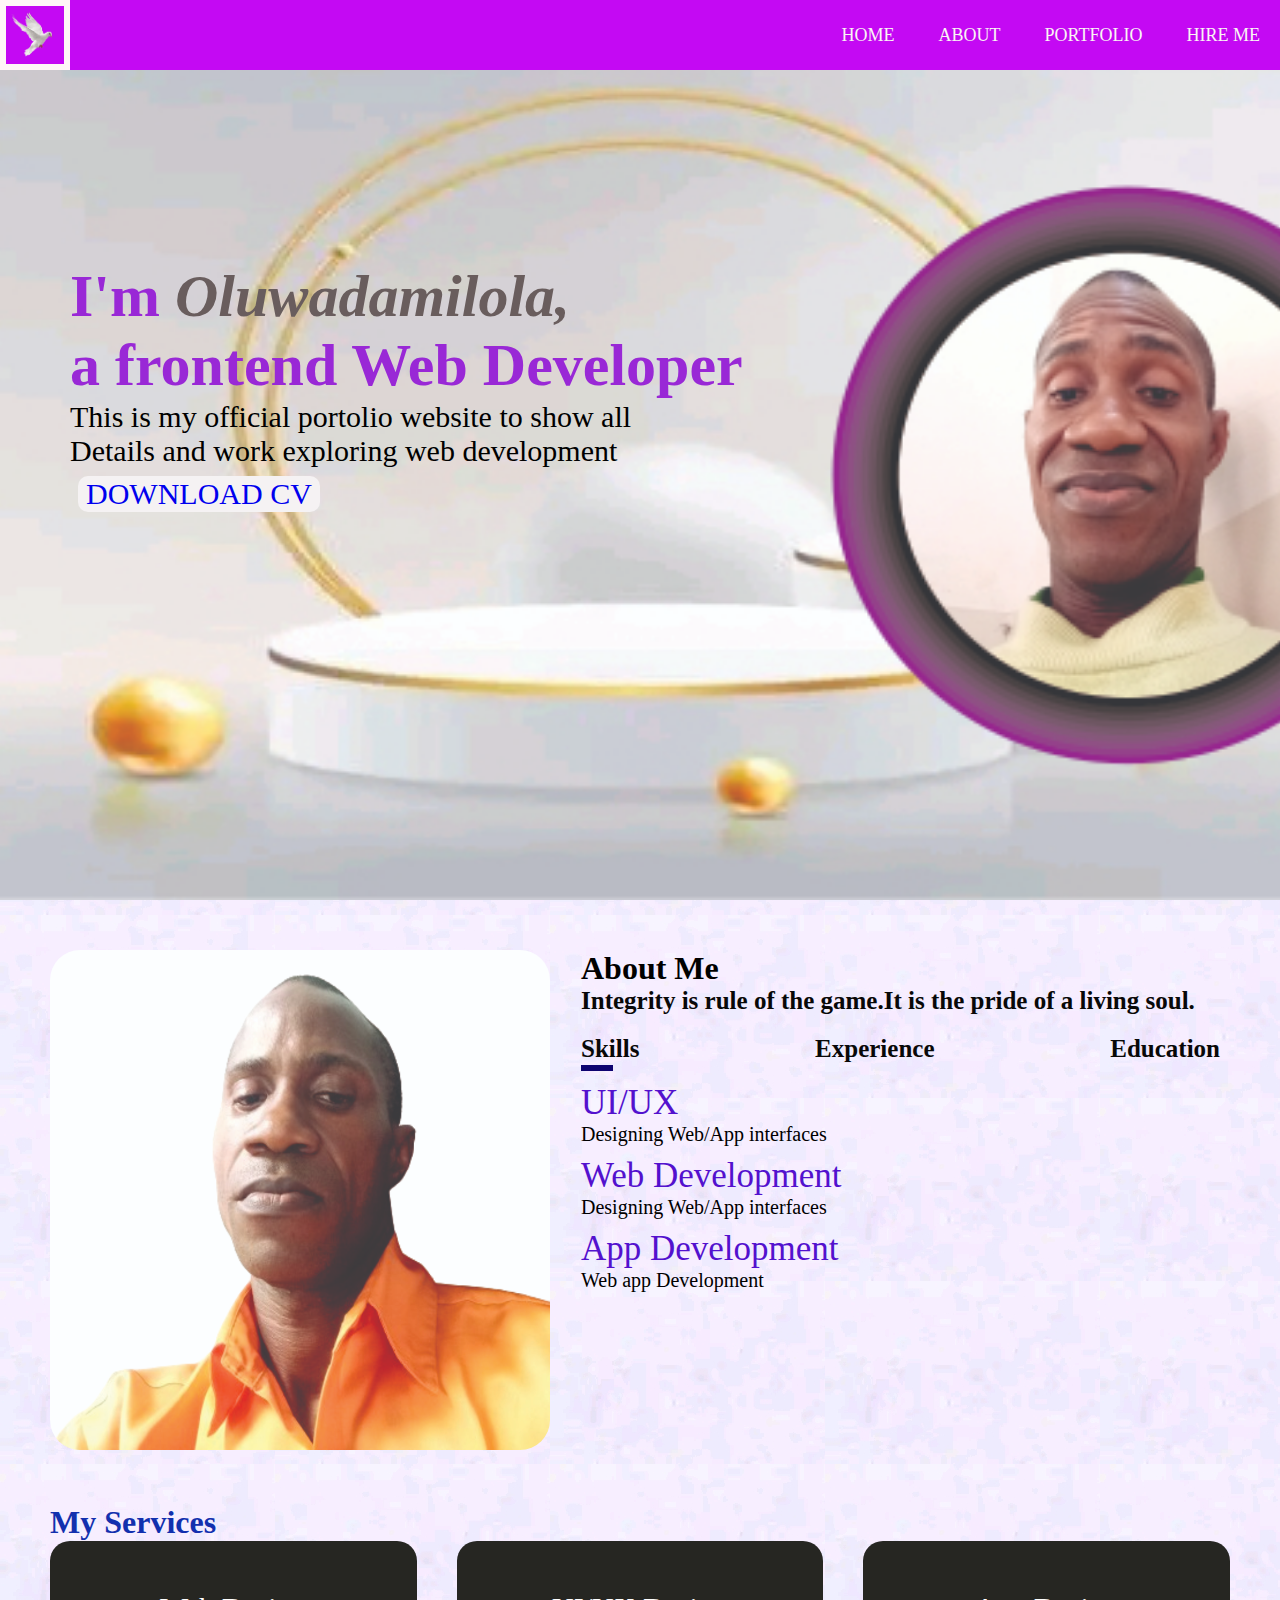
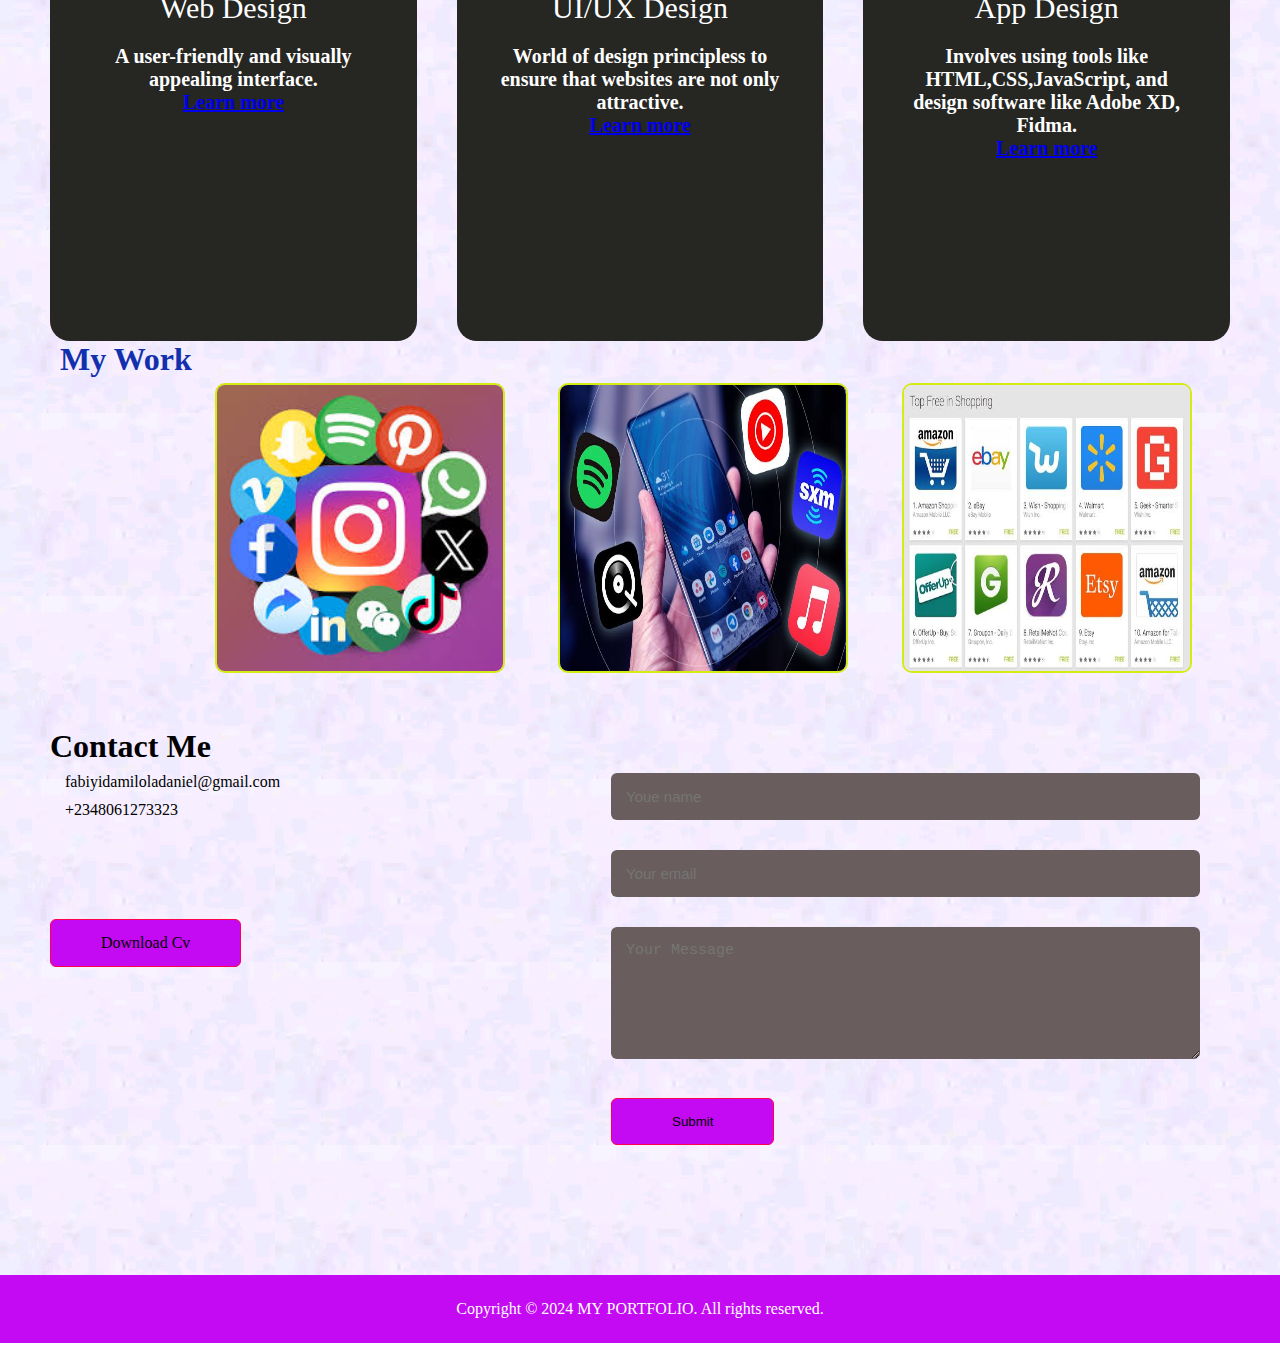
<file: index.html>
<!DOCTYPE html>
<html lang="en">
<head>
    <meta charset="UTF-8">
    <meta name="viewport" content="width=device-width, initial-scale=1.0">
    <title>Home</title>
    <link rel="stylesheet" href="./dami.css">
    <link rel="stylesheet" href="./mediaquery.css">
    <link rel="shortcut icon" href="./images/favicon.ico" type="image/x-icon">
    <link rel="stylesheet" href="https://cdnjs.cloudflare.com/ajax/libs/font-awesome/6.6.0/css/all.min.css" integrity="sha512-Kc323vGBEqzTmouAECnVceyQqyqdsSiqLQISBL29aUW4U/M7pSPA/gEUZQqv1cwx4OnYxTxve5UMg5GT6L4JJg==" crossorigin="anonymous" referrerpolicy="no-referrer" />
</head>
<body>
    <div id="header">
        <div class="container">
            <nav>
                <img src="image/logo.png" class="logo">
                <ul>
                    <li><a href="index.html">HOME</a></li>
                    <li><a href="about.html">ABOUT</a></li>
                    <li><a href="Portfolio.html">PORTFOLIO</a></li>
                    <li><a href="Services.html">HIRE ME</a></li>
                    
                </ul>
            </nav>
        </div>
        <div class="header-text">
            <h1>I'm <span><em>Oluwadamilola,</em></span> 
                <br>a frontend Web Developer</h1>
            <p>This is my official portolio website to show all
            <br>Details and work exploring web development </p>
            <a href="http://">DOWNLOAD CV</a>
        </div>
         
    </div>
    <div id="about">
        <div class="container">
            <div class="row">
                <div class="about-row1">
                    <img src="image/father.jpg" >
                </div>
                <div class="about-row2"> 
                    <h1 class="sub-row2">About Me</h1>
                    <p>Integrity is rule of the game.It is the pride of a living soul.</p>
                     <div class="tab-row2">
                        <p class="tab-links active-link">Skills</p>
                        <p class="tab-links">Experience</p>
                        <p class="tab-links">Education</p>
                     </div>
                     <div class="tab-contents active-tab" id="skills">
                        <ul>
                            <li><span>UI/UX</span> <br>Designing Web/App interfaces</li>
                            <li><span>Web Development</span> <br>Designing Web/App interfaces</li>
                            <li><span>App Development</span> <br>Web app Development</li>
                        </ul>
                        <div class="tab-contents" id="experience">
                            <ul>
                                <li><span>2024 - current</span> <br>Frontend Designing Web/App at Univelcity, Lagos State.</li>
                                <li><span>2023 - 2020</span> <br>Hardware Engineer at GleadOnyx, Ikenne, Ogun State.</li>
                                <li><span>2014 - 2018</span> <br>IT Instructor at DeeperLife High School, Akpabuyo, Calabar.</li>
                            </ul>
                         </div>
                         <div class="tab-contents" id="education">
                            <ul>
                                <li><span>2024</span> <br>Frontend Web Development at Univelcity, Lagos.</li>
                                <li><span>2014</span> <br>B.engr Computer Engineer, College of Enginering and Environmental studies, O.O.U Ago-Iwoye, Ogun State.</li>
                                <li><span>1999</span> <br>WASSCE at Eyemojo Comprehensive High School, Osan - Ekiti, Ekiti State.</li>
                            </ul>
                         </div>
                     </div> 
                </div>
            </div>
        </div>
    </div>  
    
                            <div id="services">
                                <div class="container">
                                    <h1 class="sub-row2">My Services</h1>
                                    <div class="services-list">
                                    
                                        <div>
                                            <i class="fa-solid fa-code fa-spin-pulse"></i>
                                            <h2>Web Design</h2>
                                            <p>A user-friendly and visually appealing interface. </p>
                                            <a href="#">Learn more</a>  
                                        </div>

                                        <div>
                                             <i class="fa-solid fa-crop fa-bounce"></i>
                                            <h2>UI/UX Design</h2>
                                            <p>World of design principless to ensure that websites are not only attractive. </p>
                                            <a href="#">Learn more</a>  
                                       </div>

                                       <div>
                                            
                                            <h2>App Design</h2>
                                            <p>Involves using tools like HTML,CSS,JavaScript, and design software like Adobe XD, Fidma. </p>
                                            <a href="#">Learn more</a>  
                                       </div>   
                                    </div>
                                </div>
                            </div>

                            <div id="porfolio">
                                <div class="container">
                                    <h1 class="sub-row3">My Work</h1>
                                    <div class="work-list">
                                        <div class="containerCtn">
                                            <img src="image/social media (2).jpeg">
                                            
                                            <div class="layer">
                                                <h3>Social Media App</h3>
                                                <p>The app connect you to your talented people around the world.
                                                  download it from play store.
                                                </p>
                                                <a href="#"></a> <i class='bx bxl-apple'></i></a>      
                                            </div>
                                        </div>
                                        <div class="containerCtn">
                                            <img src="image/music app.jpeg">
                                            <div class="layer">
                                                <h3>Music App</h3>
                                                <p>The app connect you to your talented people around the world.
                                                 download it from play store.</p>
                                                 <a href="#"></a> <i class="fa-brands fa-apple fa-flip"></i></i></a>
                                            </div>
                                        </div>
                                        <div class="containerCtn">
                                            <img src="image/Online Shopping.jpeg">
                                            <div class="layer">
                                                <h3>Online Shopping App</h3>
                                                <p>The app connect you to your talented people around the world.
                                                 download it from play store.</p>
                                                 <a href="#"> <i class="fas fa-external-link-alt"></i></a>
                                             </div>
                                        </div>
                                    </div>
                                  
                                </div>  
                            </div>
<div id="contacts">
    <div class="container">
        <div class="row">
            <div class="contacts-left">
                <h1 class="sub-title"> Contact Me</h1>
                <p><i class="fas fa-paper-plane"></i> fabiyidamiloladaniel@gmail.com</p>
                <p> <i class="fas-fa-phone-square-alt"></i> +2348061273323</p>
                <div class="social-icons">
                    <a href="https://facebook.com/"><i class="fab fa-facebook"> </i></a>
                    <a href=""><i class="fab fa-x"> </i></a>
                    <a href=""><i class="fab fa-instagram"> </i></a>
                    <a href=""><i class="fab fa-linkedIn"> </i></a>
                    <a href=""><i class="fab fa-Tiktok"> </i></a>
                </div>
                <a href=" /image/" download class="btn btn2">Download Cv</a>   
            </div>
            <div class="contacts-right">
                <form>
                    <input type="text" name="name" placeholder="Youe name" required>
                    <input type="email" name="email" placeholder="Your email" required >
                    <textarea name="Message" rows="6" placeholder="Your Message" required></textarea>
                    <button type="submit" class="btn btn2">Submit</button>
                </form>
            </div>
        </div>
    </div>
    <div class="copyright">
        <p>Copyright  &copy; 2024 MY PORTFOLIO. All rights reserved. <i class="fas-fa-heart"></i></p>
    </div>
    
</div>
                                <!-- <div class="container">
                                <div class="row">
                                    <div class="contacts-left">
                                        
                                        
                                        
                                        <div class="social-icons" >
                                            <a href="https://facebook.com/"><i class="fab fa-facebook"> </i></a>
                                            <a href=""><i class="fab fa-x"> </i></a>
                                            <a href=""><i class="fab fa-instagram"> </i></a>
                                            <a href=""><i class="fab fa-linkedIn"> </i></a>
                                            <a href=""><i class="fab fa-Tiktok"> </i></a>
                                        </div>
                                     <a href=" /image/" download="" class="btn btn2">Download Cv</a>   
                                    </div>
                                    <div class="contacts-right">
                                        <form>
                                            <input type="text" name="name" placeholder="Your name" required>
                                            <input type="email" name="email" placeholder="Your email" required>
                                            <textarea name="Message " rows="6" placeholder=""></textarea>
                                            <button type="submit" class="btn btn2">Submit</button>
                                        </form>
                                    </div>
                                </div>
                            </div>
                            </div> -->


<!-- <script src="script.js"></script>

<div class="copyright">
    <p>Copyright  &copy; 2024 MY PORTFOLIO. All rights reserved. <i class="fas-fa-heart"></i></p>
</div> -->

</body>
</html>
</file>
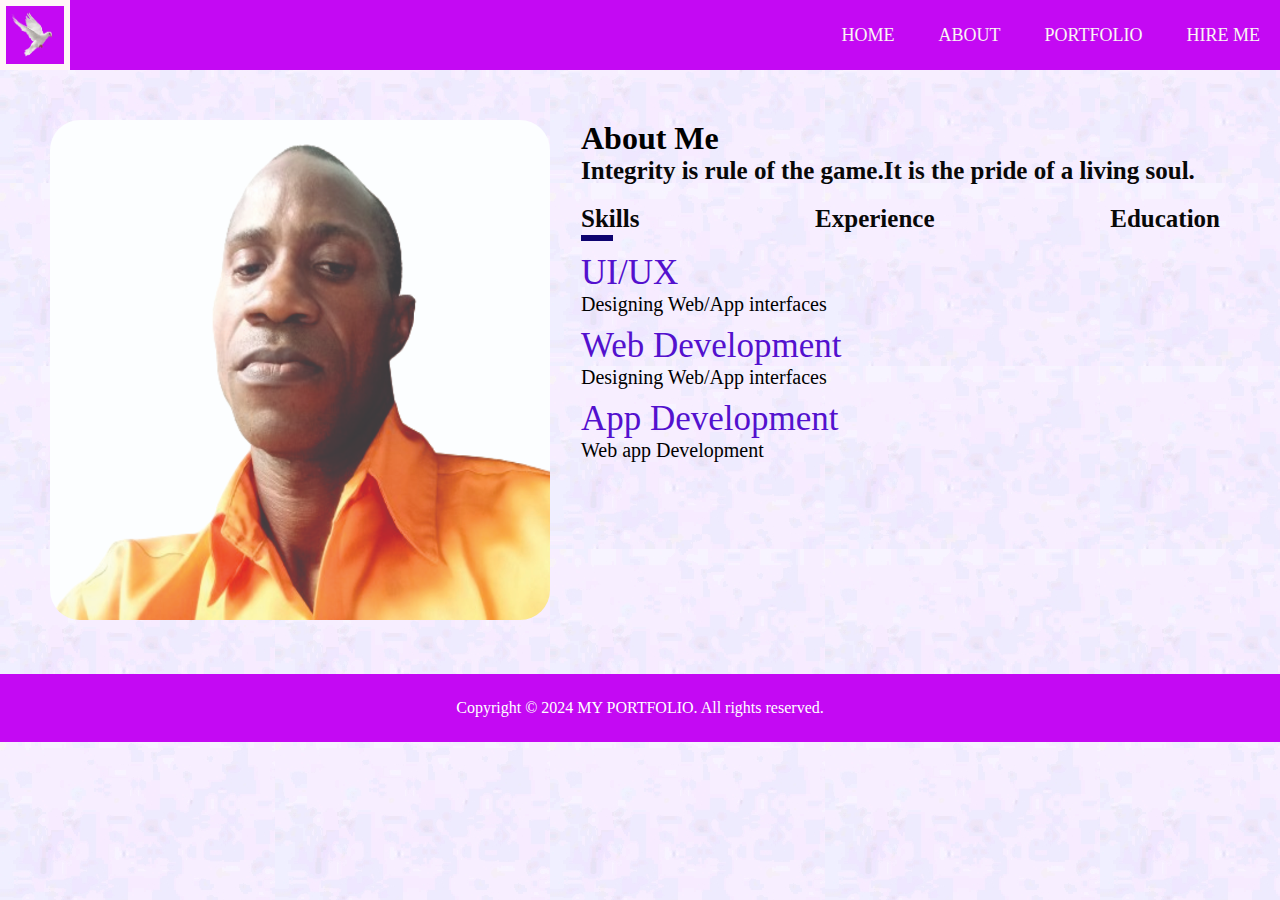
<file: about.html>
<!DOCTYPE html>
<html lang="en">
<head>
    <meta charset="UTF-8">
    <meta name="viewport" content="width=device-width, initial-scale=1.0">
    <title>About</title>
    <link rel="stylesheet" href="./mediaquery.css">
    <link rel="stylesheet" href="./dami.css">
    <link rel="shortcut icon" href="./images/favicon.ico" type="image/x-icon">
    <link rel="stylesheet" href="https://cdnjs.cloudflare.com/ajax/libs/font-awesome/6.6.0/css/all.min.css" integrity="sha512-Kc323vGBEqzTmouAECnVceyQqyqdsSiqLQISBL29aUW4U/M7pSPA/gEUZQqv1cwx4OnYxTxve5UMg5GT6L4JJg==" crossorigin="anonymous" referrerpolicy="no-referrer" />
</head>
<body>
    <section>
        <div class="container">
            <nav>
                <img src="image/logo.png" class="logo">
                <ul>
                    <li><a href="index.html">HOME</a></li>
                    <li><a href="about.html">ABOUT</a></li>
                    <li><a href="Portfolio.html">PORTFOLIO</a></li>
                    <li><a href="Services.html">HIRE ME</a></li>
                </ul>
            </nav>
        </div>
    </section>
    <div id="about">
        <div class="container">
            <div class="row">
                <div class="about-row1">
                    <div class="imgctn">
                    <img src="image/father.jpg" >
                    </div>
                </div>
                <div class="about-row2"> 
                    <h1 class="sub-row2">About Me</h1>
                    <p>Integrity is rule of the game.It is the pride of a living soul.</p>
                    <div class="tab-row2">
                        <p class="tab-links active-link">Skills</p>
                        <p class="tab-links">Experience</p>
                        <p class="tab-links">Education</p>
                    </div>
                        <div class="tab-contents active-tab" id="skills">
                            <ul>
                                <li><span>UI/UX</span> <br>Designing Web/App interfaces</li>
                                <li><span>Web Development</span> <br>Designing Web/App interfaces</li>
                                <li><span>App Development</span> <br>Web app Development</li>
                            </ul>
                        <div class="tab-contents" id="experience">
                            <ul>
                                <li><span>2024 - current</span> <br>Frontend Designing Web/App at Univelcity, Lagos State.</li>
                                <li><span>2023 - 2020</span> <br>Hardware Engineer at GleadOnyx, Ikenne, Ogun State.</li>
                                <li><span>2014 - 2018</span> <br>IT Instructor at DeeperLife High School, Akpabuyo, Calabar.</li>
                            </ul>
                         </div>
                         <div class="tab-contents" id="education">
                            <ul>
                                <li><span>2024</span> <br>Frontend Web Development at Univelcity, Lagos.</li>
                                <li><span>2014</span> <br>B.engr Computer Engineer, College of Enginering and Environmental studies, O.O.U Ago-Iwoye, Ogun State.</li>
                                <li><span>1999</span> <br>WASSCE at Eyemojo Comprehensive High School, Osan - Ekiti, Ekiti State.</li>
                            </ul>
                            </div>
                        </div> 
                </div>
            </div>
        </div>
    </div>  

    <script src="script.js"></script>

    <div class="copyright">
        <p>Copyright  &copy; 2024 MY PORTFOLIO. All rights reserved. <i class="fas-fa-heart"></i></p>
    </div>
    
</body>
</html>
</file>
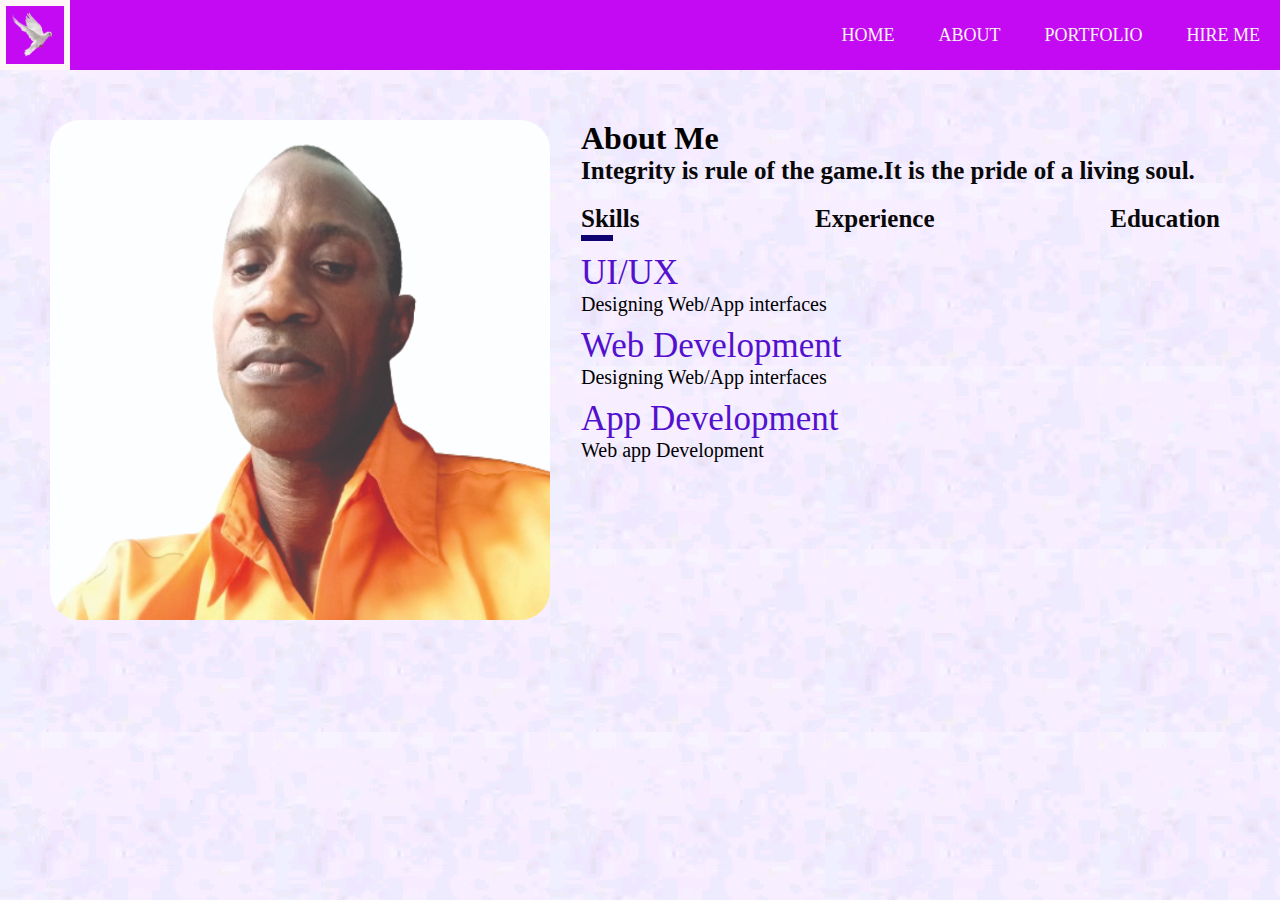
<file: father.html>
<!DOCTYPE html>
<html lang="en">
<head>
    <meta charset="UTF-8">
    <meta name="viewport" content="width=device-width, initial-scale=1.0">
    <title>FATHER</title>
    <link rel="stylesheet" href="dami.css">
</head>
<body>
    <section>
        <div class="container">
            <nav>
                <img src="image/logo.png" class="logo">
                <ul>
                    <li><a href="index.html">HOME</a></li>
                    <li><a href="father.html">ABOUT</a></li>
                    <li><a href="phebe.html">PORTFOLIO</a></li>
                    <li><a href="philip.html">HIRE ME</a></li>
                </ul>
            </nav>
        </div>
    </section>
    <div id="about">
        <div class="container">
            <div class="row">
                <div class="about-row1">
                    <img src="image/father.jpg" >
                </div>
                <div class="about-row2"> 
                    <h1 class="sub-row2">About Me</h1>
                    <p>Integrity is rule of the game.It is the pride of a living soul.</p>
                     <div class="tab-row2">
                        <p class="tab-links active-link" onclick="opentab('skills')">Skills</p>
                        <p class="tab-links" onclick="opentab('experience')">Experience</p>
                        <p class="tab-links" onclick="opentab('education')">Education</p>
                     </div>
                     <div class="tab-contents active-tab" id="skills">
                        <ul>
                            <li><span>UI/UX</span> <br>Designing Web/App interfaces</li>
                            <li><span>Web Development</span> <br>Designing Web/App interfaces</li>
                            <li><span>App Development</span> <br>Web app Development</li>
                        </ul>
                        <div class="tab-contents" id="experience">
                            <ul>
                                <li><span>2024 - current</span> <br>Frontend Designing Web/App at Univelcity, Lagos State.</li>
                                <li><span>2023 - 2020</span> <br>Hardware Engineer at GleadOnyx, Ikenne, Ogun State.</li>
                                <li><span>2014 - 2018</span> <br>IT Instructor at DeeperLife High School, Akpabuyo, Calabar.</li>
                            </ul>
                         </div>
                         <div class="tab-contents" id="education">
                            <ul>
                                <li><span>2024</span> <br>Frontend Web Development at Univelcity, Lagos.</li>
                                <li><span>2014</span> <br>B.engr Computer Engineer, College of Enginering and Environmental studies, O.O.U Ago-Iwoye, Ogun State.</li>
                                <li><span>1999</span> <br>WASSCE at Eyemojo Comprehensive High School, Osan - Ekiti, Ekiti State.</li>
                            </ul>
                         </div>
                     </div> 
                </div>
            </div>
        </div>
    </div>  
    
    
</body>
</html>
</file>
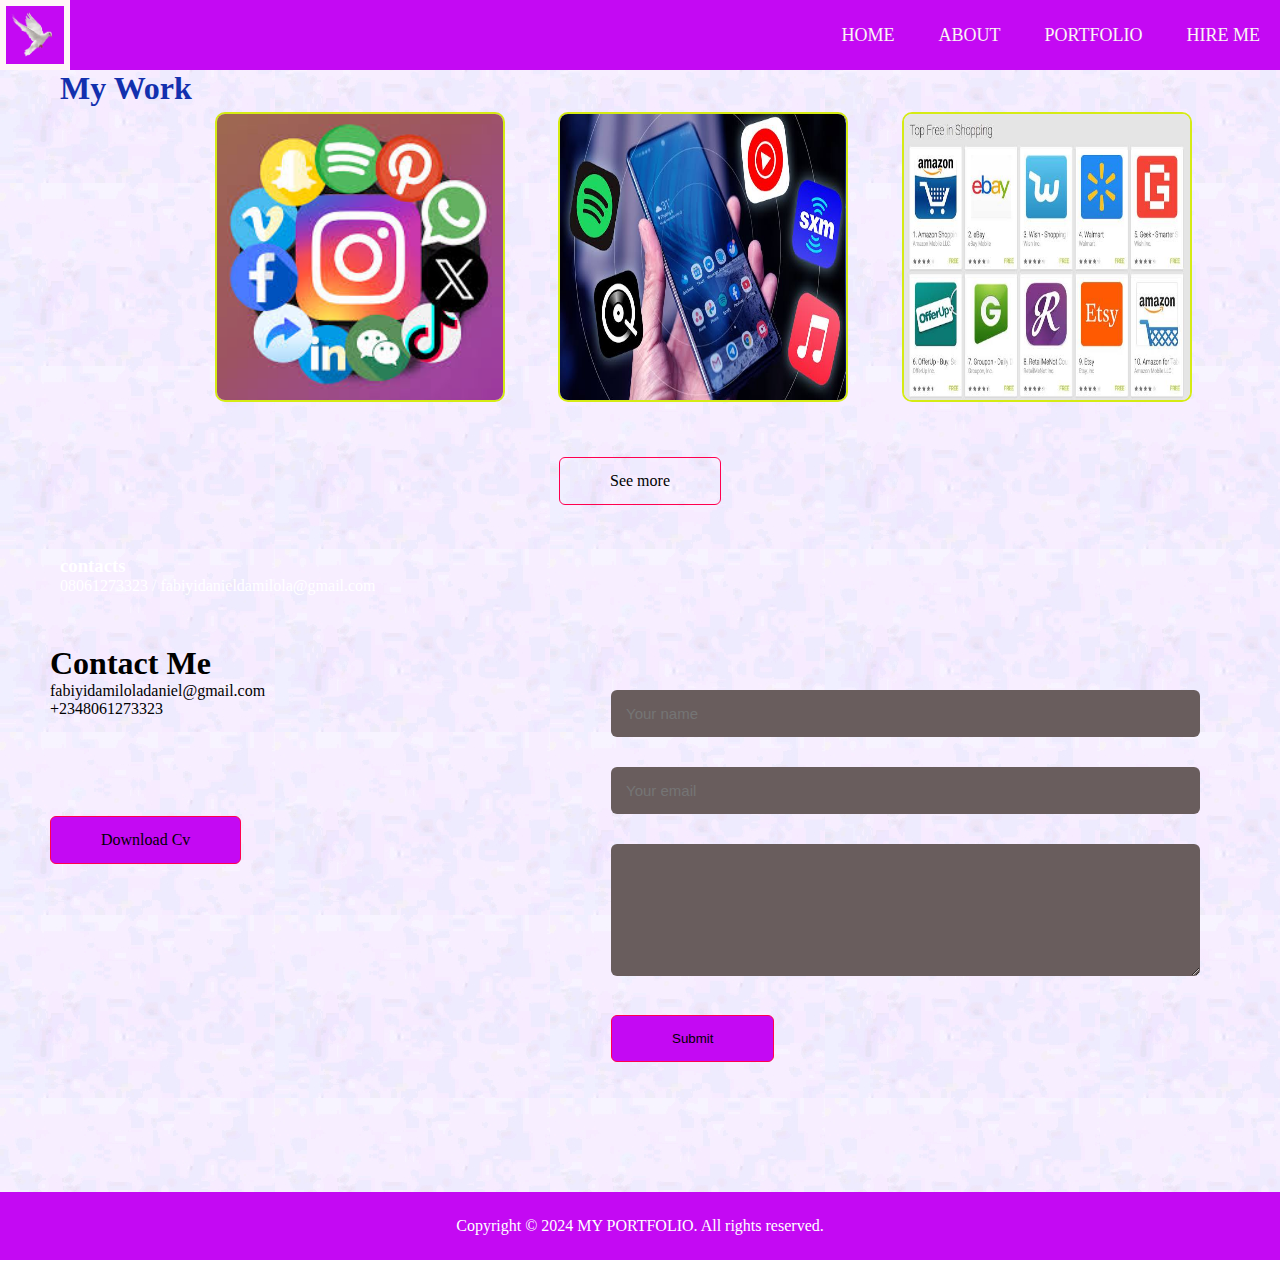
<file: Portfolio.html>
<!DOCTYPE html>
<html lang="en">
<head>
    <meta charset="UTF-8">
    <meta name="viewport" content="width=device-width, initial-scale=1.0">
    <title>Portfolio</title>
    <link rel="stylesheet" href="./mediaquery.css">
    <link rel="stylesheet" href="./dami.css">
    <link rel="shortcut icon" href="./images/favicon.ico" type="image/x-icon">
    <link rel="stylesheet" href="https://cdnjs.cloudflare.com/ajax/libs/font-awesome/6.6.0/css/all.min.css" integrity="sha512-Kc323vGBEqzTmouAECnVceyQqyqdsSiqLQISBL29aUW4U/M7pSPA/gEUZQqv1cwx4OnYxTxve5UMg5GT6L4JJg==" crossorigin="anonymous" referrerpolicy="no-referrer" />
</head>
<body>
    <section>
        <div class="container">
            <nav>
                <img src="image/logo.png" class="logo">
                <ul>
                    <li><a href="index.html">HOME</a></li>
                    <li><a href="about.html">ABOUT</a></li>
                    <li><a href="Portfolio.html">PORTFOLIO</a></li>
                    <li><a href="Services.html">HIRE ME</a></li>
                </ul>
            </nav>
        </div>
    </section>
                         
    <div id="porfolio">
        <div class="container">
            <h1 class="sub-row3">My Work</h1>
            <div class="work-list">
                <div class="containerCtn">
                    <img src="image/social media (2).jpeg">
                        <div class="layer">
                            <h3>Social Media App</h3>
                                <p>The app connect you to your talented people around the world.
                                                  download it from play store.
                                </p>
                                <a href="#"><i class='bx bxl-apple'></i></a>                                                
                        </div>
                </div>
                <div class="containerCtn">
                    <img src="image/music app.jpeg">
                        <div class="layer">
                            <h3>Music App</h3>
                                <p>The app connect you to your talented people around the world.
                                                 download it from play store.</p>
                                <a href="#"><i class="fa-brands fa-apple fa-flip"></i></a>
                        </div>
                </div>
                <div class="containerCtn">
                    <img src="image/Online Shopping.jpeg">
                        <div class="layer">
                            <h3>Online Shopping App</h3>
                                <p>The app connect you to your talented people around the world.
                                                 download it from play store.</p>
                                <a href="#"> <i class="fas fa-external-link-alt"></i></a>
                        </div>
                                        </div>
                                    </div>
                                    <div id="info">
                                        <a href="#" class="btn">See more</a>
                                        <h3 id="contacts"> contacts </h3>
                                        <p id="contacts"> 08061273323 / fabiyidanieldamilola@gmail.com  </p>
                                    </div>
                                </div>  
                            </div>
                            <div id="contacts">
                                <div class="row">
                                    <div class="contacts-left">
                                        <h1 class="sub-title"> Contact Me</h1>
                                        <p> fabiyidamiloladaniel@gmail.com</p>
                                        <p> +2348061273323</p>
                                        <div class="social-icons" >
                                            <a href="https://facebook.com/"><i class="fab fa-facebook"> </i></a>
                                            <a href=""><i class="fab fa-x"> </i></a>
                                            <a href=""><i class="fab fa-instagram"> </i></a>
                                            <a href=""><i class="fab fa-linkedIn"> </i></a>
                                            <a href=""><i class="fab fa-Tiktok"> </i></a>
                                        </div>
                                     <a href=" /image/" download="" class="btn btn2">Download Cv</a>   
                                    </div>
                                    <div class="contacts-right">
                                        <form>
                                            <input type="text" name="name" placeholder="Your name" required>
                                            <input type="email" name="email" placeholder="Your email" required>
                                            <textarea name="Message " rows="6" placeholder=""></textarea>
                                            <button type="submit" class="btn btn2">Submit</button>
                                        </form>
                                    </div>
                                </div>
                            </div>


<script src="script.js"></script>

<div class="copyright">
    <p>Copyright  &copy; 2024 MY PORTFOLIO. All rights reserved. <i class="fas-fa-heart"></i></p>
</div>

</body>
</html>
</file>
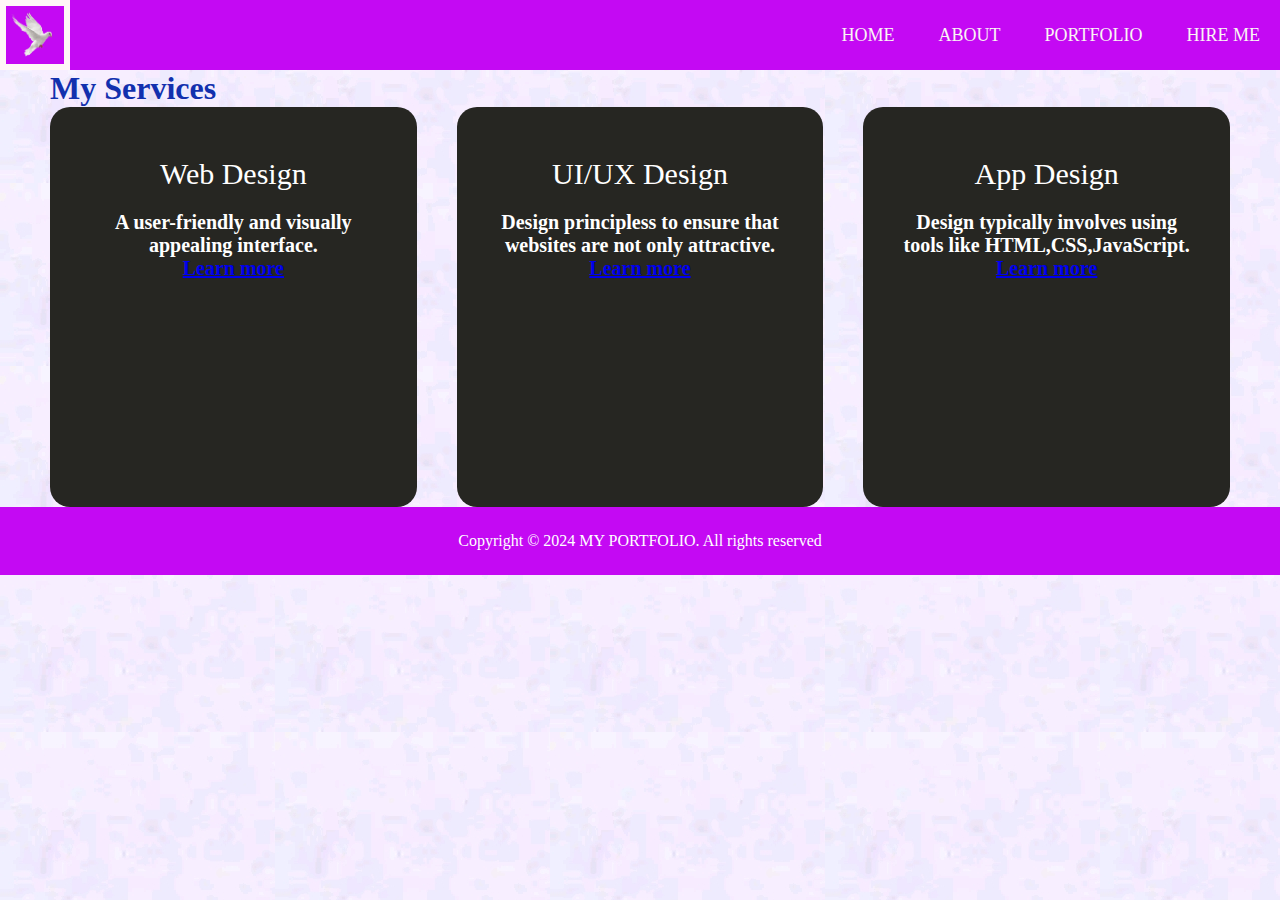
<file: Services.html>
<!DOCTYPE html>
<html lang="en">
<head>
    <meta charset="UTF-8">
    <meta name="viewport" content="width=device-width, initial-scale=1.0">
    <title>Services</title>
    <link rel="stylesheet" href="./dami.css">
    <link rel="shortcut icon" href="./images/favicon.ico" type="image/x-icon">
    <link rel="stylesheet" href="https://cdnjs.cloudflare.com/ajax/libs/font-awesome/6.6.0/css/all.min.css" integrity="sha512-Kc323vGBEqzTmouAECnVceyQqyqdsSiqLQISBL29aUW4U/M7pSPA/gEUZQqv1cwx4OnYxTxve5UMg5GT6L4JJg==" crossorigin="anonymous" referrerpolicy="no-referrer" />
    <link rel="stylesheet" href="./mediaquery.css">
</head>
<body>
    <section>
        <div class="container">
            <nav>
                <img src="image/logo.png" class="logo">
                <ul>
                    <li><a href="index.html">HOME</a></li>
                    <li><a href="about.html">ABOUT</a></li>
                    <li><a href="Portfolio.html">PORTFOLIO</a></li>
                    <li><a href="Services.html">HIRE ME</a></li>
                </ul>
            </nav>
        </div>
    </section>
    <div id="services">
        <div class="container">
            <h1 class="sub-row2">My Services</h1>
            <div class="services-list">
                <div>
                    <i class="fas fa-code"></i>
                        <h2>Web Design</h2>
                            <p>A user-friendly and visually appealing interface. </p>
                    <a href="#">Learn more</a>  
                </div>
                <div>
                    <i class="fas fa-crop-alt"></i>
                        <h2>UI/UX Design</h2>
                            <p>Design principless to ensure that websites are not only attractive. </p>
                    <a href="#">Learn more</a>  
               </div>
               <div>
                    <i class="fas fa-app-store"></i>
                        <h2>App Design</h2>
                            <p>Design typically involves using tools like HTML,CSS,JavaScript. </p>
                    <a href="#">Learn more</a>  
               </div>   
            </div>
        </div>
    </div>
<script src="script.js"></script>
    <div class="copyright">
        <p>Copyright  &copy; 2024 MY PORTFOLIO. All rights reserved <i class="fas-fa-heart"></i></p>
    </div>
    
</body>
</html>
</file>
<file: dami.css>
*{
    margin: 0;
    padding: 0;
    box-sizing: border-box; 
 }
 body{
     background: url(image/ground.jpg);
     color: #fff;
     height: 100vh;
 
 }
 #header{
     width: 100%;
     height: 100vh;
     background-image: url(image/father1.jpg);
     background-size: cover;
     background-position: center;
 
 }
 .container{
     padding: 10 10%;   
 }
 nav{
     display: flex;
     align-items: center;
     justify-content: space-between;
     flex-direction: row;
     flex-wrap: wrap;
     background: #c409f3;
      
 }
 .logo{
     width: 70px;
     margin-right: 20px;
 }
   
 nav ul li{
     display: inline-block;
     list-style: none;
     margin: 10px 20px ;
         
 }
 nav ul li a{
     color: #faf4f4;
     text-decoration: none;
     font-size: 18px;
     position: relative;  
 }
 nav ul li a::after{
     content: '';
     height: 8px;
     background: #fff7f7;
     position: absolute;
     left: 0;
     bottom: -6px;
     transition: 0.5s;
 }
 nav ul li a:hover::after{
     width: 100%;
 }
 nav img:hover{
     border: 6px solid #fff7f7;
     transform: scale(1.5s);
     z-index:1 ;
     
 }
 .header-text{
     margin-top: 15%;
     font-size: 30px;
     padding: 0 70px;
 }
 .header-text h1{
     font-size: 60px;
     color: #9928d6;
 }
 .header-text h1 span{
     color: #695d5d;
     font-weight: 900;
       
 }
 .header-text h1 span:hover{
    background: rgb(247, 152, 9);
    font-weight: 900;
    border: 5px solid white; 
    border-radius: 40px;   
}
 .header-text p{
     color: #000000;
 }
 .header-text a{
     background: #f5f2f3;
     font-weight: 100;
     text-decoration: none;
     border-radius: 10px;
     display: inline-block;
     padding: 1px 8px;
     margin: 8px;
 }
 .index2{
     padding: 10px 0;
     color: #ff9100;
 }
   /* ........................... about .................*/
 #about{
    color: black; 
   
 }
 
 .row{
     display: flex;
     justify-content: space-between;
     flex-wrap: wrap;
     padding: 50px;
        
 }
 .row p{
    color: #000000;
 }
 .row h1{
    color: #000000;
 }
 .row img{
     width: 500px;
     height: 500px;
     border-radius: 30px ;
 }
 .about-row1{
     flex-basis: 25%;
 }
 .about-row2{
     flex-basis: 55%;
 }
 .about-row2 h1:hover{
     color: #c409f3;
     display: inline block;
     transform: scaleX(1.5s);
     font-weight: 800;
     font-size: xx-large;
 }

.about-row2 p{
    color: #080808;
    font-size: 25px;
    font-weight: 700;
    
}

 .tab-row2{
    margin:20px 0 ;
    margin-right: 10px; 
    font-size: 13px;
    font-weight: 500;
    cursor: pointer;
    display: flex;
    justify-content: space-between;
    position: relative;
 }


 .tab-links::after{
     content: '';
     width: 0;
     height: 6px;
     background: #0e0370;
     position: absolute;
     left: 0;
     bottom: -8px;
     transition: 0.5s;
 }
 .tab-links.active-link::after{
     width: 5%;
 }
 .tab-contents ul li{
     list-style: none;
     margin: 10px 0;
 }
 
 .tab-contents ul li span{
     color: #5311ce;
     font-size: 35px;
 }

 .tab-contents ul li{
    
    font-size: 20px;
}
 .tab-contents{
     display: none;
 }
 .tab-contents.active-tab{
     display: block;
 }
  /*.................... services .................*/
 
 #services{
    padding: 0 50px ;
 }
 .sub-row2 {
    color: #1230ae;
}
.sub-row2 h1{
    padding: 10px 0;
}
.sub-row2:hover{
    color: #080808;
    transform: scale(1.5s);
    z-index: 1;

}
.sub-row2 p{
    color: #080808;
    transform: scale(1.5s);
   
 }

.sub-row2:hover{
    color: #080808;
    transform: scale(1.5s);
   
}
 .services-list{
     display: grid;
     grid-template-columns: repeat(3,1fr);
     grid-gap:40px;
 }
 
 .services-list div{
     background: #262622;
     height: 400px;
     padding: 40px;
     text-align: center;
     font-size: 20px;
     font-weight: 800;
     border-radius: 20px;
     transition: 0.5s transform 0.5s;
 }
 .services-list div i{
     font-size: 50px;
     margin-bottom: 50px;
 }
 .services-list div h2{
     font-size: 30px;
     font-weight: 500;
     margin: 10px;
     padding-bottom: 10px; 
    
     
 }
 
 .services-list div:hover  {
     background: #c68fe6;
     transform: translateY(-10px);
 }
 .sub-row3{
    color: #1230ae;
 }

 .sub-row3:hover {
     color: #080808;
     transform:scale(1.5s);
 }
 
 /* ..........................portfolio..............*/
 #porfolio{
     padding: 0 60px ;
 }
 .sub-work{
    border: radius 10px;
    position: relative;
    overflow: hidden;
 }
 .work-list{
    display: grid;
    grid-template-columns: repeat(3,1fr);
    grid-gap:20px;
    /* padding-right: 150px; */
      margin-left: 150px;
}

.containerCtn{
    width: 300px;
    height: 300px;
    position: relative;
    overflow: hidden;
    padding: 5px;
}
.containerCtn img{
    width: 100%;
    height: 100%;
    border-radius: 10px;
    /* display: block; */
    transition: transform (0.5s);
    border: 2px solid rgb(213, 235, 20);
}
.containerCtn:hover img {
    transform: scale(1.1);
 }
 .containerCtn:hover .layer {
    height: 100%;
 }
 /* .work {
    border-radius: 10px;
    position: relative;
    overflow: hidden;
    padding: 10px;
 } */
 /* .work img{
    width: 100%;
    border-radius: 10px;
    display: block;
    transition: transform (0.5s);
    border: 2px solid blue;
 } */

.layer img{
    width: 50%;
    height: 50%;
}
.layer p{
    color: #faf4f4;
}
 .layer{
     width: 100%;
     height: 0;
     background: linear-gradient(rgba(0,0,0,0.6),#ff004f);
     position: absolute;
     left: 0;
     bottom: 0;
    overflow: hidden;
    display: flex;
    align-items: center;
    justify-content: center;
    padding: 0  40px;
    text-align: center;
    flex-direction: column;
    font-size: 14px;
    transition: height 0.5s;
 }
 .layer h1{
    font-weight:500 ;
    margin-bottom: 20px;
 }
 .layer a{
    margin-top: 20px;
    color: #ff9100;
    text-decoration: none; 
    font-size: 6px;
    line-height: 15px;
    background: #fff;
    width: 30px;
    height: 30px;
    border-radius: 50%;
    text-align: center;
 }
 
 .btn {
    display: block;
    margin: 50px auto;
    width: fit-content;
    border: 1px solid #ff004f;
    padding: 14px 50px;
    border-radius: 6px;
    text-decoration: none;
    color: #000000;
    transition: background 1.5s ;
 }
 .btn:hover{
    background-color: #ff004f;
 }
/* ............................contacts...................... */


.contacts-right{
    flex-basis: 55%;
    padding: 30px;    

 }
.contacts-left{
    flex-basis: 35%;
    padding-right: 30px;
}

 .contacts-left p i{
     color: #5311ce;
     margin-right: 15px;
    font-size: 25px;
 }
 .contacts-right form{
    width: 100%;
 }
 form input, form textarea{
    width: 100%;
    border: 0;
    outline: none;
    background: #695d5d;
    padding: 15px;
    margin: 15px 0;
    color: #fff;
    font-size: 15px;
    border-radius: 6px;
 }
 form .btn2{
    padding: 15px 60px;
    font: size 18px; 
    margin-top: 20px;
    cursor: pointer;
 }
/* .contacts-left p{
    margin-top: 30px;
} */
/* .contacts-left p i{
   color: #ff004f;
   margin-right: 15px;
   font-size: 25px;
} */
/* .social-icons{
    margin-top: 30px;
} */
 .social-icons{
    margin-top: 30px;
 }
.social-icons a{
    text-decoration: none;
    font-size: 30px;
    margin-right: 15px;
    color: #ababab;
    display: inline-block;
    transition: transform 0.5s;
}
.social-icons a:hover{
    color: #c409f3;
    transform: translateY(-5px);
}
.contacts-right p{
    margin-top: 30px;
}
.btn.btn2{
    display:inline-block;
    background: #c409f3;
}
.contacts-right form{
    width: 100%;
}
/* form input, form textarea{
    width: 100%;
    border: 0;
    outline: none;
    background: #2c2731;
    padding: 15px;
    margin: 15px 0;color: #fff;
    font-size: 18px;
    border-radius: 6px;
    
} */
/* form .btn2{
    padding: 14px 60px;
    font-size: 18px;
    margin-top: 20px;
    cursor: pointer  ;
} */
.copyright{
    width: 100%;
    text-align: center;
    padding: 25px 0;
    background: #c409f3;
    font-weight: 300;
    margin-bottom: 100%;
}
.copyright i{
    color: #cf0a3b;
}
/* div img{
    background-image:100px;
    height: 100%;
    width: 100%;
    margin-right:40%;
}  */

/* nav.fas{
    
} */
 
 /* / */
</file>
<file: mediaquery.css>
@media screen and (max-width:780px){
/*     
    #header{
        background-image: url(image/mobilePic.jpg);
    }
    .header-text{
        margin-top: 100%;
        font-size: 16px;
    }

    .header-text h1{
        margin-top: 10%;
        font-size: 15px;
        
    }
    nav.fas{
        display: block;
        font-size: 25px;
    } */
    /* nav ul{
            background: #322d32;
            position: fixed;
            top: 0;
            right: -200px;
            width: 200px;
            height: 100vh;
            padding-top: 50px;  
            z-index:2 ;
    }
   .about-row1, .abour-row2{
        flex-basis: 100%;
   }             
    nav ul li{
        display: block;
        list-style: none;
        margin: 25px;
        
    }
    nav ul .fas{
        position: absolute;
        top: 25px;
        left: 25px;
        cursor: pointer;
    }
    .abour-row1{
        flex-basis: 35%;
    }
    .abour-row2{
        flex-basis: 50%;
    }
    .tab-row2{
        margin-right: 10px; 
        font-size: 18px;
        font-weight: 500;
        cursor: pointer;
        display: flex;
        gap: 50px;
        position: relative;
     }
     
     .contacts-right, .contacts-left{
        flex-basis: 100%;
        
     } */
/* .container{
    display: flex;
    justify-content: space-between;
    flex-wrap: wrap;
}   */
/* .work-list{
    display: flex;
    flex-direction: row;      
    } */
}
@media screen and (max-width:640px){
    
    #header{
        background-image: url(image/mobilePic.jpg);
       
    }
    .header-text{
        margin-top: 70%;
        font-size: 18px;
    }
    .header-text h1{
        margin-top: 10%;
        font-size: 25px;
        
    }
    .header-text p{
        color: #fff;
        
    }
    /* nav.fas{
        display: block;
        font-size: 25px;
    } */
    /* nav ul{
            background: #322d32;
            position: fixed;
            top: 0;
            right: 0px;
            width: 300px;
            height: 100vh;
            padding-top: 50px;  
            z-index:2 ;
    } */
     nav{
     display: flex;
     align-items: center;
     justify-content: space-between;
     flex-direction: row;
     flex-wrap: wrap;
     background: #c409f3;
      
 }
    nav ul li a{
        color: #faf4f4;
        text-decoration: none;
        font-size: 12px;
        position: relative;  
    }
   .about-row1, .abour-row2{
        flex-basis: 100%;
   }             
    nav ul li{
        display:inline-block;
        list-style: none;
        margin: 10px;
        
    }
    nav{
        display: flex;
        align-items: center;
        justify-content: space-between;
        flex-direction: row;
        flex-wrap: wrap;
        background: #c409f3;
         
    }
    /* nav ul .fas{
        position: absolute;
        top: 25px;
        left: 25px;
        cursor: pointer;
    } */
    .row{
        display: flex;
        justify-content: space-between;
        flex-wrap: wrap;
               
    }
    .abour-row1{
        flex-basis: 35%;
    }
    .abour-row2{
        flex-basis: 50%;
    }
    .tab-row2{
        margin-right: 10px; 
        font-size: 18px;
        font-weight: 500;
        cursor: pointer;
        display: flex;
        gap: 20px;
        position: relative;
     }
     
    .services-list{
        display: grid;
        grid-template-columns: repeat(1,1fr);
        grid-gap:40px;
    }
    .services-list div{
        background: #262622;
        height: 300px;
        padding: 70px;
        text-align: center;
        font-size: 10px;
        font-weight: 800;
        border-radius: 20px;
        transition: 0.5s transform 0.5s;
    }
    .work-list{
        display: grid;
        grid-template-columns: repeat(1,1fr);
        grid-gap:20px;
        /* padding-right: 100px; */
       
        margin-left: 60px;
    }
   
}
@media screen and (max-width:640px){

    
}
</file>
